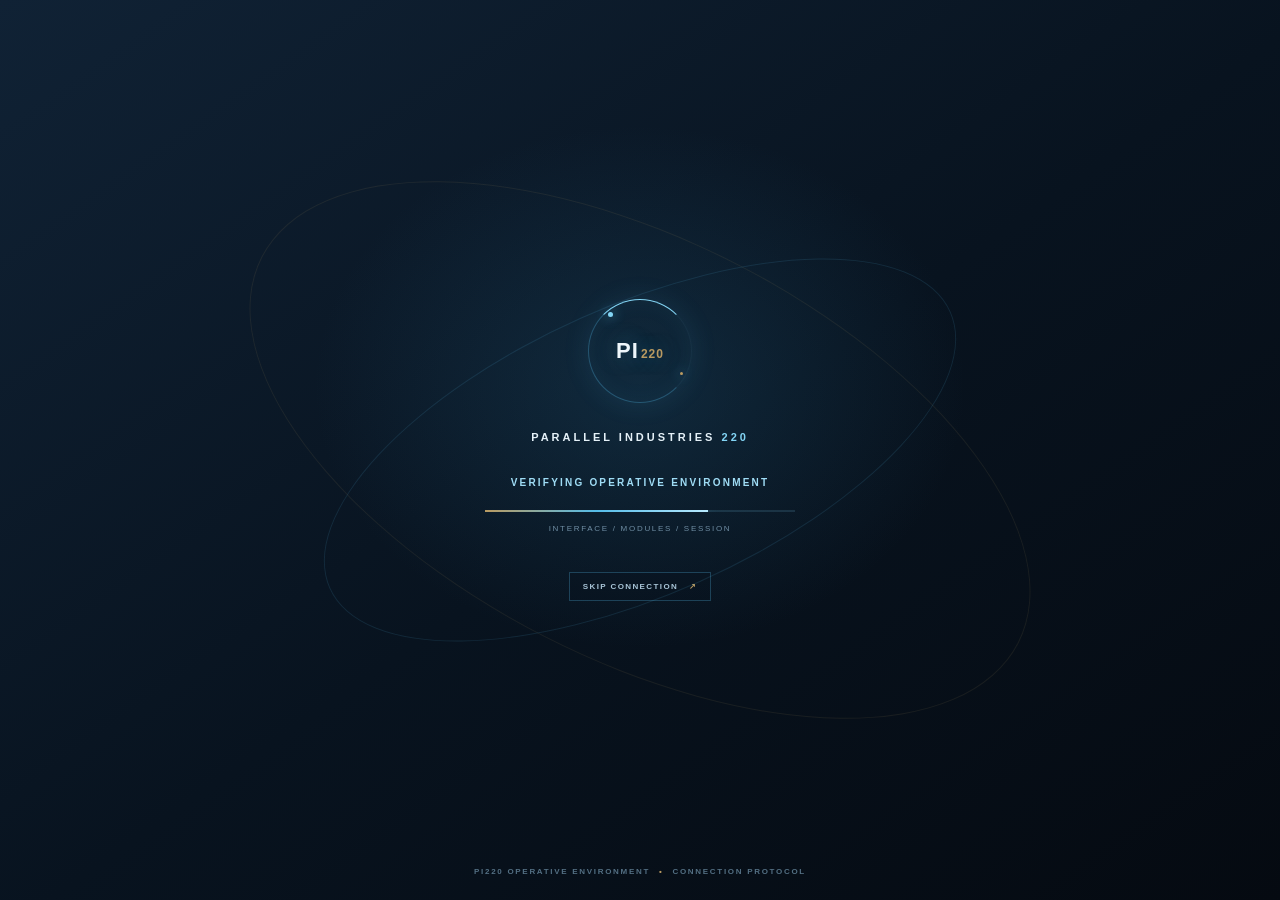
<file: index.html>
<!DOCTYPE html>
<html lang="en">
<head>
    

<!-- PI220 — GOOGLE CONSENT MODE
     Default: DENIED
     GTM Container: GTM-TJQ5N8S6
-->

<script>
  window.dataLayer = window.dataLayer || [];

  function gtag() {
    window.dataLayer.push(arguments);
  }

  // Establish privacy defaults BEFORE Google Tag Manager loads.
  gtag('consent', 'default', {
    analytics_storage: 'denied',
    ad_storage: 'denied',
    ad_user_data: 'denied',
    ad_personalization: 'denied'
  });
</script>

<!-- PI220 — GOOGLE TAG MANAGER -->
<script>
  (function(w,d,s,l,i) {
    w[l] = w[l] || [];
    w[l].push({
      'gtm.start': new Date().getTime(),
      event: 'gtm.js'
    });

    var f = d.getElementsByTagName(s)[0];
    var j = d.createElement(s);
    var dl = l !== 'dataLayer' ? '&l=' + l : '';

    j.async = true;
    j.src = 'https://www.googletagmanager.com/gtm.js?id='
      + i + dl;

    f.parentNode.insertBefore(j, f);
  })(window, document, 'script', 'dataLayer', 'GTM-TJQ5N8S6');
</script>


    <meta charset="UTF-8">
    <meta name="viewport" content="width=device-width, initial-scale=1.0">
    <meta name="theme-color" content="#080e18">
    <title>PI220 | Parallel Industries 220</title>
    <link rel="stylesheet" href="css/style.css">
    <link rel="stylesheet" href="css/window-manager.css">
    <link rel="stylesheet" href="css/carousel.css">
</head>
<body>

<!-- PI220 QUANTUM CONNECTION / BOOT EXPERIENCE -->
<div id="pi220Boot" class="pi220-boot" role="status" aria-live="polite">
    <div class="pi220-boot-orbit pi220-boot-orbit-one"></div>
    <div class="pi220-boot-orbit pi220-boot-orbit-two"></div>
    <div class="pi220-boot-core">
        <div class="pi220-boot-mark">PI<span>220</span></div>
        <div class="pi220-boot-ring"></div>
    </div>
    <div class="pi220-boot-brand">PARALLEL INDUSTRIES <span>220</span></div>
    <div id="pi220BootPhase" class="pi220-boot-phase">ESTABLISHING QUANTUM LINK</div>
    <div class="pi220-boot-track"><div id="pi220BootProgress" class="pi220-boot-progress"></div></div>
    <div id="pi220BootDetail" class="pi220-boot-detail">SECURE CHANNEL / INITIALISING</div>
    <button id="pi220BootSkip" class="pi220-boot-skip" type="button">SKIP CONNECTION <span>↗</span></button>
    <div class="pi220-boot-foot">PI220 OPERATIVE ENVIRONMENT <span>•</span> CONNECTION PROTOCOL</div>
</div>

<div class="system-shell" id="pi220SystemShell">

    <!-- LEFT SYSTEM TASKBAR -->
    <aside class="system-taskbar">

        <button id="startButton" class="start-button"
                type="button" title="Start menu" aria-label="Open start menu">
            <span>PI</span>
        </button>

        <div class="taskbar-apps">
            <button type="button" title="Media" aria-label="Media">▣</button>
            <button type="button" title="Projects" aria-label="Projects">▤</button>
            <button type="button" title="Corporation" aria-label="Corporation">◈</button>
            <button type="button" title="Help" aria-label="Help">?</button>
            <button type="button" title="System" aria-label="System">⚙</button>
        </div>

        <!-- LANGUAGE AND SOUND CONTROLS -->
        <div class="taskbar-controls">

            <div class="language-control">
                <button id="languageToggle"
                        type="button"
                        aria-label="Change language"
                        title="Change language">
                    EN
                </button>
            </div>

            <button id="soundToggle"
                    class="sound-toggle"
                    type="button"
                    aria-label="Mute sound"
                    aria-pressed="false"
                    title="Mute / Unmute">

                <svg class="sound-icon" id="soundIcon"
                     viewBox="0 0 24 24"
                     width="22" height="22"
                     fill="none"
                     stroke="currentColor"
                     stroke-width="1.8"
                     stroke-linecap="round"
                     stroke-linejoin="round"
                     aria-hidden="true">

                    <path d="M11 5 6 9H3v6h3l5 4V5Z"/>

                    <g class="sound-waves">
                        <path d="M15 9a5 5 0 0 1 0 6"/>
                        <path d="M18 6a9 9 0 0 1 0 12"/>
                    </g>

                    <g class="sound-muted">
                        <path d="m16 9 5 6"/>
                        <path d="m21 9-5 6"/>
                    </g>

                </svg>
            </button>

            <div id="pi220SoundPanel" class="pi220-sound-panel" hidden>
                <div class="pi220-sound-panel-kicker">PI220 SOUND EXPERIENCE</div>
                <div class="pi220-sound-track-title">BEYOND THE HORIZON</div>
                <div id="pi220SoundTrackSubtitle" class="pi220-sound-track-subtitle">TRACK 01 · OFFICIAL ORIGINAL THEME · EXTENDED EDITION</div>
                <label class="pi220-track-label" for="pi220TrackSelect">SELECT SOUNDTRACK</label>
                <select id="pi220TrackSelect" class="pi220-track-select">
                    <option value="media/PI220_Beyond_the_Horizon_Extended_Edition_v1.mp3">01 · ORIGINAL EXTENDED EDITION</option>
                    <option value="media/PI220 THE RESCUE SYMPHONY.mp3">02 · THE RESCUE SYMPHONY</option>
                </select>
                <div class="pi220-sound-actions">
                    <button id="pi220PlayPause" type="button">PLAY THEME</button>
                    <button id="pi220Stop" type="button" aria-label="Stop soundtrack">STOP</button>
                </div>
                <label class="pi220-volume-label" for="pi220Volume">
                    <span>VOLUME</span><span id="pi220VolumeValue">35%</span>
                </label>
                <input id="pi220Volume" class="pi220-volume" type="range"
                       min="0" max="100" value="35" step="1">
                <div id="pi220AudioStatus" class="pi220-audio-status" aria-live="polite">
                    SOUND OFF · READY
                </div>
            </div>

        </div>

        <audio id="pi220ThemeAudio" src="media/PI220_Beyond_the_Horizon_Extended_Edition_v1.mp3" preload="none"></audio>

        <!-- CLOCK AND DATE -->
        <div class="taskbar-bottom">
            <div id="systemClock" class="system-clock">00:00</div>
            <div id="systemDate" class="system-date">00/00/0000</div>
        </div>

    </aside>

    <!-- START MENU -->
    <div id="startMenu" class="start-menu hidden">

        <div class="start-menu-heading">
            <span class="menu-kicker">PARALLEL INDUSTRIES</span>
            <strong>PI220 OPERATIVE SYSTEM</strong>
        </div>

        <button type="button" data-command="/media">MEDIA EXPLORER</button>
        <button type="button" data-command="/projects">PROJECTS</button>
        <button type="button" data-command="/corporation">CORPORATION</button>
        <button type="button" data-command="/system">SYSTEM</button>
        <button type="button" data-command="/help">HELP</button>

        <div class="start-menu-footer">OPERATIVE ENVIRONMENT <span>003</span></div>

    </div>

    <!-- MAIN SYSTEM AREA -->
    <main class="system-main">

        <section class="desktop-workspace">

            <div class="desktop-grid" aria-hidden="true"></div>
            <div class="desktop-orbit desktop-orbit-one" aria-hidden="true"></div>
            <div class="desktop-orbit desktop-orbit-two" aria-hidden="true"></div>

            <div class="desktop-intro">
                <div class="desktop-overline">
                    <span class="status-indicator"></span>
                    PARALLEL INDUSTRIES / SYSTEMS DIVISION
                </div>

                <div class="desktop-title">PARALLEL INDUSTRIES <span>220</span></div>

                <div class="desktop-subtitle">
                    OPERATIVE ENVIRONMENT
                </div>

                <div class="desktop-divider"><span></span></div>

                <div class="build-label">
                    PROF DSC JESSE JESSEN <span>•</span> PROF DR SENTIENT 
                </div>
            </div>

            <div class="desktop-corner desktop-corner-top">PI220 <span>/</span> OS</div>
            <div class="desktop-corner desktop-corner-bottom">SYSTEM STATUS <span>● ONLINE</span></div>

        </section>

        <!-- SYSTEM TERMINAL -->
        <section id="systemTerminal" class="system-terminal">

            <div id="terminalResizeHandle"
                 class="terminal-resize-handle"
                 role="separator"
                 aria-label="Resize system terminal"
                 aria-orientation="horizontal"
                 tabindex="0">
            </div>

            <div class="terminal-header">
                <div class="terminal-heading">
                    <span class="terminal-heading-mark">_</span>
                    <span>SYSTEM TERMINAL</span>
                    <span class="terminal-header-divider">/</span>
                    <span class="terminal-header-subtitle">COMMAND INTERFACE</span>
                </div>
                <span class="terminal-status"><i></i> LIVE</span>
            </div>

            <div id="terminalOutput" class="terminal-output" aria-live="polite">
                <div>[SYS] PI220 INITIALIZED</div>
                <div>[SYS] SYSTEM INTERFACE READY</div>
                <div>[SYS] AWAITING OPERATIVE COMMAND</div>
            </div>

            <form id="terminalForm" class="terminal-input">

                <span class="command-prefix">/</span>

                <input id="terminalCommand"
                       type="text"
                       placeholder="Enter command..."
                       autocomplete="off"
                       spellcheck="false"
                       aria-label="Terminal command">

                <button type="submit">EXECUTE <span>↗</span></button>

            </form>

        </section>

    </main>

</div>

<script src="js/main.js"></script>
<script src="js/window-manager.js"></script>
<script src="js/projects-data.js"></script>
<script src="js/projects-app.js"></script>
<script src="js/corporation-app.js"></script>
<script src="js/help-app.js"></script>
<script src="js/legal-documents.js"></script>
<script src="js/consent-manager.js"></script>
<script src="js/carousel.js"></script>
</body>
</html>
</file>
<file: css/style.css>
/* =====================================================
   PI220 — CORPORATE TACTICAL
   VISUAL FOUNDATION REVISION 003
   PARALLEL INDUSTRIES 220
   ===================================================== */


/* 01 — DESIGN TOKENS */

:root {
    --taskbar-width: 62px;
    --terminal-height: 190px;

    --color-background: #080e18;
    --color-background-deep: #060b12;
    --color-taskbar-top: #142437;
    --color-taskbar-bottom: #0b1421;
    --color-panel: #101d2b;
    --color-panel-raised: #17283a;
    --color-terminal: #070d12;

    --color-text: #e1eaf1;
    --color-muted: #8296a8;
    --color-subtle: #52677a;

    --color-accent: #55bce8;
    --color-accent-bright: #83d5f5;
    --color-accent-soft: rgba(85, 188, 232, 0.13);

    --color-gold: #b99a61;
    --color-gold-soft: rgba(185, 154, 97, 0.14);

    --color-terminal-green: #78d69a;
    --color-border: #263b50;
    --color-border-bright: #36536c;

    --shadow-deep: 0 18px 48px rgba(0, 0, 0, 0.42);
}

* {
    box-sizing: border-box;
}

html,
body {
    width: 100%;
    height: 100%;
    margin: 0;
    overflow: hidden;
}

body {
    font-family: "Segoe UI", Arial, sans-serif;
    background: var(--color-background);
    color: var(--color-text);
    -webkit-font-smoothing: antialiased;
}

button,
input {
    font: inherit;
}

button {
    -webkit-tap-highlight-color: transparent;
}


/* 02 — MAIN SYSTEM SHELL */

.system-shell {
    display: flex;
    width: 100%;
    height: 100vh;
    height: 100dvh;
    overflow: hidden;
    background: var(--color-background);
}


/* 03 — LEFT VERTICAL TASKBAR */

.system-taskbar {
    position: relative;
    width: var(--taskbar-width);
    min-width: var(--taskbar-width);
    flex: 0 0 var(--taskbar-width);
    height: 100%;

    display: flex;
    flex-direction: column;
    align-items: center;

    padding: 11px 0 0;
    gap: 22px;

    background:
        linear-gradient(180deg, rgba(36, 65, 88, 0.22), transparent 35%),
        linear-gradient(180deg, var(--color-taskbar-top), var(--color-taskbar-bottom));

    border-right: 1px solid #29445b;
    box-shadow: 5px 0 24px rgba(0, 0, 0, 0.16);
    z-index: 20;
}


/* 04 — START BUTTON */

.start-button {
    position: relative;
    width: 43px;
    height: 43px;
    flex: 0 0 43px;

    display: grid;
    place-items: center;

    border-radius: 9px;
    border: 1px solid rgba(131, 213, 245, 0.48);

    background: linear-gradient(145deg, #28516d, #142d43);
    color: #e8f7ff;

    font-size: 15px;
    font-weight: 700;
    letter-spacing: 1px;

    box-shadow:
        inset 0 1px 0 rgba(255, 255, 255, 0.12),
        0 4px 12px rgba(0, 0, 0, 0.22);

    cursor: pointer;
    transition: background 150ms ease, border-color 150ms ease, transform 150ms ease;
}

.start-button::after {
    content: "";
    position: absolute;
    left: -10px;
    top: 9px;
    bottom: 9px;
    width: 2px;
    background: var(--color-accent);
    opacity: 0.9;
}

.start-button:hover {
    background: linear-gradient(145deg, #347093, #1a3c57);
    border-color: var(--color-accent-bright);
}

.start-button:active {
    transform: scale(0.96);
}


/* 05 — APPLICATION SHORTCUTS */

.taskbar-apps {
    display: flex;
    flex-direction: column;
    align-items: center;
    gap: 11px;
}

.taskbar-apps button {
    position: relative;
    width: 40px;
    height: 40px;

    display: grid;
    place-items: center;

    border: 1px solid transparent;
    border-radius: 8px;

    background: transparent;
    color: #a9bfd0;

    font-size: 19px;
    cursor: pointer;

    transition: color 150ms ease, background 150ms ease, border-color 150ms ease;
}

.taskbar-apps button:hover {
    color: #e9f7ff;
    background: rgba(85, 188, 232, 0.12);
    border-color: rgba(85, 188, 232, 0.32);
}

.taskbar-apps button:focus-visible,
.start-button:focus-visible,
.taskbar-controls button:focus-visible {
    outline: 1px solid var(--color-accent-bright);
    outline-offset: 2px;
}


/* 06 — LANGUAGE AND SOUND CONTROLS */

.taskbar-controls {
    position: absolute;
    left: 0;
    bottom: 76px;
    width: 100%;

    display: flex;
    flex-direction: column;
    align-items: center;
    gap: 8px;
}

.language-control {
    width: 42px;
    padding: 7px 0;

    display: flex;
    justify-content: center;

    border-top: 1px solid rgba(130, 150, 168, 0.25);
    border-bottom: 1px solid rgba(130, 150, 168, 0.25);
}

.language-control button {
    padding: 2px 4px;
    border: 0;
    background: transparent;

    color: #c5d5e2;
    font-size: 11px;
    font-weight: 700;
    letter-spacing: 0.5px;

    cursor: pointer;
}

.language-control button:hover {
    color: var(--color-accent-bright);
}

.taskbar-controls .sound-toggle {
    width: 40px;
    height: 40px;

    display: flex;
    align-items: center;
    justify-content: center;

    padding: 0;
    background: transparent;
    border: 1px solid transparent;
    border-radius: 8px;

    color: #a9bfd0;
    cursor: pointer;
    transition: color 150ms ease, background 150ms ease, border-color 150ms ease;
}

.taskbar-controls .sound-toggle:hover {
    color: #e9f7ff;
    background: rgba(85, 188, 232, 0.12);
    border-color: rgba(85, 188, 232, 0.32);
}

.sound-icon {
    display: block;
    color: currentColor;
}

.sound-muted {
    display: none;
}

.sound-icon.is-muted .sound-waves {
    display: none;
}

.sound-icon.is-muted .sound-muted {
    display: block;
}


/* 07 — TASKBAR CLOCK AND DATE */

.taskbar-bottom {
    position: absolute;
    left: 0;
    bottom: 12px;
    width: var(--taskbar-width);

    display: flex;
    flex-direction: column;
    align-items: center;
    justify-content: center;

    gap: 5px;
    text-align: center;
}

.system-clock {
    display: block;
    width: 100%;
    color: #e4edf4;
    font-size: 13px;
    font-weight: 700;
    font-variant-numeric: tabular-nums;
    text-align: center;
}

.system-date {
    display: block;
    width: 100%;
    color: #8299ab;
    font-size: 9px;
    font-variant-numeric: tabular-nums;
    text-align: center;
}


/* 08 — START MENU */

.start-menu {
    position: fixed;
    z-index: 30;
    top: 10px;
    left: calc(var(--taskbar-width) + 10px);

    width: 260px;
    padding: 11px;

    background:
        linear-gradient(145deg, rgba(31, 53, 72, 0.98), rgba(12, 23, 36, 0.99));
    border: 1px solid #3b5b74;
    border-radius: 9px;

    box-shadow: var(--shadow-deep);
    backdrop-filter: blur(12px);
}

.start-menu-heading {
    display: flex;
    flex-direction: column;
    gap: 5px;

    padding: 12px 10px 14px;
    margin-bottom: 7px;

    border-bottom: 1px solid rgba(130, 150, 168, 0.2);
}

.menu-kicker {
    color: var(--color-gold);
    font-size: 9px;
    font-weight: 700;
    letter-spacing: 1.8px;
}

.start-menu-heading strong {
    color: #e1edf5;
    font-size: 12px;
    letter-spacing: 0.8px;
}

.start-menu button {
    display: block;
    width: 100%;
    padding: 12px 11px;

    text-align: left;
    color: #c6d6e2;

    background: transparent;
    border: 1px solid transparent;
    border-radius: 5px;

    font-size: 11px;
    font-weight: 600;
    letter-spacing: 0.8px;

    cursor: pointer;
    transition: color 140ms ease, background 140ms ease, border-color 140ms ease;
}

.start-menu button:hover {
    color: #f0f9ff;
    background: rgba(85, 188, 232, 0.11);
    border-color: rgba(85, 188, 232, 0.2);
}

.start-menu-footer {
    display: flex;
    justify-content: space-between;
    padding: 11px 10px 4px;
    margin-top: 6px;

    border-top: 1px solid rgba(130, 150, 168, 0.18);
    color: #71889a;

    font-size: 8px;
    font-weight: 700;
    letter-spacing: 1.1px;
}

.start-menu-footer span {
    color: var(--color-gold);
}

.hidden {
    display: none !important;
}


/* 09 — MAIN DESKTOP AREA */

.system-main {
    flex: 1;
    min-width: 0;
    height: 100%;

    display: flex;
    flex-direction: column;
    overflow: hidden;
}

.desktop-workspace {
    position: relative;
    isolation: isolate;

    flex: 1;
    min-width: 0;
    min-height: 0;

    display: flex;
    justify-content: center;
    align-items: center;

    overflow: hidden;

    background:
        radial-gradient(ellipse at 53% 42%, rgba(35, 78, 105, 0.42) 0%, transparent 43%),
        radial-gradient(ellipse at 85% 100%, rgba(31, 55, 78, 0.28) 0%, transparent 42%),
        linear-gradient(135deg, #142638 0%, #0c1826 48%, #080f19 100%);
}

/* Fine technical grid: intentionally subtle. */
.desktop-grid {
    position: absolute;
    inset: 0;
    z-index: -1;
    pointer-events: none;
    opacity: 0.19;

    background-image:
        linear-gradient(rgba(112, 157, 185, 0.12) 1px, transparent 1px),
        linear-gradient(90deg, rgba(112, 157, 185, 0.12) 1px, transparent 1px);
    background-size: 48px 48px;

    mask-image: linear-gradient(to bottom, black, transparent 88%);
}

.desktop-orbit {
    position: absolute;
    z-index: -1;
    pointer-events: none;
    border: 1px solid rgba(103, 170, 204, 0.10);
    border-radius: 50%;
    transform: rotate(-18deg);
}

.desktop-orbit-one {
    width: min(72vw, 760px);
    height: min(28vw, 290px);
}

.desktop-orbit-two {
    width: min(88vw, 940px);
    height: min(39vw, 400px);
    border-color: rgba(185, 154, 97, 0.08);
    transform: rotate(21deg);
}

.desktop-intro {
    max-width: 100%;
    padding: 24px;
    text-align: center;
    pointer-events: none;
}

.desktop-overline {
    display: flex;
    align-items: center;
    justify-content: center;
    gap: 9px;

    color: #8faabd;
    font-size: 9px;
    font-weight: 700;
    letter-spacing: 2.2px;
}

.status-indicator {
    width: 6px;
    height: 6px;
    border-radius: 50%;
    background: var(--color-terminal-green);
    box-shadow: 0 0 9px rgba(120, 214, 154, 0.55);
}

.desktop-title {
    margin-top: 23px;

    color: #e4edf4;
    font-size: clamp(22px, 3vw, 38px);
    font-weight: 300;
    letter-spacing: clamp(2px, 0.55vw, 6px);
    line-height: 1.25;
}

.desktop-title span {
    color: var(--color-accent-bright);
    font-weight: 500;
}

.desktop-subtitle {
    margin-top: 13px;

    color: #9cb2c2;
    font-size: 11px;
    font-weight: 600;
    letter-spacing: 5px;
}

.desktop-divider {
    width: 150px;
    height: 1px;
    margin: 27px auto 0;
    background: linear-gradient(90deg, transparent, rgba(85, 188, 232, 0.7), transparent);
}

.desktop-divider span {
    display: block;
    width: 25px;
    height: 1px;
    margin: auto;
    background: var(--color-gold);
}

.build-label {
    margin-top: 23px;
    color: #71899b;
    font-size: 9px;
    font-weight: 700;
    letter-spacing: 1.8px;
}

.build-label span {
    padding: 0 5px;
    color: var(--color-gold);
}

.desktop-corner {
    position: absolute;
    color: #607b90;
    font-size: 8px;
    font-weight: 700;
    letter-spacing: 1.5px;
    pointer-events: none;
}

.desktop-corner span {
    color: var(--color-gold);
}

.desktop-corner-top {
    top: 22px;
    right: 24px;
}

.desktop-corner-bottom {
    right: 24px;
    bottom: 18px;
}

.desktop-corner-bottom span {
    color: var(--color-terminal-green);
}


/* 10 — SYSTEM TERMINAL */

.system-terminal {
    position: relative;

    height: var(--terminal-height);
    flex: 0 0 var(--terminal-height);

    min-height: 100px;
    min-width: 0;

    display: flex;
    flex-direction: column;

    background: var(--color-terminal);
    border-top: 1px solid #29465a;
    box-shadow: 0 -8px 28px rgba(0, 0, 0, 0.24);
}


/* 11 — TERMINAL RESIZE HANDLE */

.terminal-resize-handle {
    position: absolute;
    top: -5px;
    left: 0;
    right: 0;

    height: 10px;
    cursor: ns-resize;
    touch-action: none;
    z-index: 5;
}

.terminal-resize-handle::after {
    content: "";
    position: absolute;
    top: 4px;
    left: calc(50% - 23px);
    width: 46px;
    height: 2px;
    border-radius: 2px;
    background: rgba(104, 161, 190, 0.55);
    opacity: 0;
    transition: opacity 140ms ease;
}

.terminal-resize-handle:hover::after,
.terminal-resize-handle:focus-visible::after {
    opacity: 1;
}

.terminal-resize-handle:focus-visible {
    outline: 1px solid var(--color-accent);
    outline-offset: -2px;
}


/* 12 — TERMINAL HEADER */

.terminal-header {
    height: 36px;
    min-height: 36px;

    display: flex;
    align-items: center;
    justify-content: space-between;

    padding: 0 15px;

    background: linear-gradient(90deg, #142536, #101c29);
    border-bottom: 1px solid #203648;

    color: #c5d5e1;
    font-size: 10px;
    font-weight: 700;
    letter-spacing: 1.1px;
}

.terminal-heading {
    display: flex;
    align-items: center;
    gap: 9px;
    min-width: 0;
}

.terminal-heading-mark {
    color: var(--color-terminal-green);
    font-family: Consolas, monospace;
    font-size: 17px;
    font-weight: 700;
}

.terminal-header-divider {
    color: #536a7b;
}

.terminal-header-subtitle {
    color: #71899b;
    font-size: 9px;
    font-weight: 500;
    letter-spacing: 1.3px;
}

.terminal-status {
    display: inline-flex;
    align-items: center;
    gap: 7px;
    color: var(--color-terminal-green);
    font-size: 9px;
    letter-spacing: 1.5px;
}

.terminal-status i {
    width: 6px;
    height: 6px;
    border-radius: 50%;
    background: var(--color-terminal-green);
    box-shadow: 0 0 8px rgba(120, 214, 154, 0.55);
}


/* 13 — TERMINAL OUTPUT */

.terminal-output {
    flex: 1;
    min-height: 0;

    overflow-y: auto;
    overflow-x: hidden;

    padding: 10px 15px;

    color: var(--color-terminal-green);

    font-family: Consolas, "Courier New", monospace;
    font-size: 12px;
    line-height: 1.65;
    letter-spacing: 0.15px;

    overflow-wrap: anywhere;
    scrollbar-color: #294b3a #0a1115;
    scrollbar-width: thin;
}

.terminal-output::-webkit-scrollbar {
    width: 7px;
}

.terminal-output::-webkit-scrollbar-track {
    background: #0a1115;
}

.terminal-output::-webkit-scrollbar-thumb {
    background: #294b3a;
    border-radius: 4px;
}


/* 14 — TERMINAL COMMAND INPUT */

.terminal-input {
    height: 41px;
    min-height: 41px;

    display: flex;
    align-items: center;
    gap: 10px;

    padding: 0 13px;

    border-top: 1px solid #1e342b;
    background: #0b1417;
}

.command-prefix {
    color: var(--color-terminal-green);
    font-family: Consolas, monospace;
    font-weight: 700;
}

.terminal-input input {
    flex: 1;
    min-width: 0;

    color: #cce8d5;
    background: transparent;

    border: 0;
    outline: none;

    font-family: Consolas, "Courier New", monospace;
    font-size: 12px;
}

.terminal-input input::placeholder {
    color: #60796b;
    opacity: 1;
}

.terminal-input button {
    color: #a8e4b9;
    background: #142b21;
    border: 1px solid #365d43;

    padding: 7px 11px;

    font-size: 9px;
    font-weight: 700;
    letter-spacing: 1px;

    cursor: pointer;
    transition: background 140ms ease, border-color 140ms ease;
}

.terminal-input button span {
    padding-left: 4px;
    color: var(--color-gold);
}

.terminal-input button:hover {
    background: #1d3a2a;
    border-color: #5b9168;
}


/* 15 — RESPONSIVE FOUNDATION */

@media (max-width: 700px) {

    :root {
        --taskbar-width: 52px;
    }

    .system-taskbar {
        gap: 18px;
    }

    .start-button {
        width: 39px;
        height: 39px;
        flex-basis: 39px;
    }

    .taskbar-apps {
        gap: 8px;
    }

    .taskbar-apps button {
        width: 36px;
        height: 36px;
    }

    .start-menu {
        width: min(260px, calc(100vw - 65px));
    }

    .desktop-intro {
        padding: 15px;
    }

    .desktop-overline {
        font-size: 7px;
        letter-spacing: 1.2px;
    }

    .desktop-title {
        letter-spacing: 2px;
    }

    .desktop-subtitle {
        font-size: 9px;
        letter-spacing: 2px;
    }

    .build-label {
        font-size: 8px;
        letter-spacing: 1px;
    }

    .desktop-corner {
        font-size: 7px;
    }

    .desktop-corner-top {
        top: 13px;
        right: 12px;
    }

    .desktop-corner-bottom {
        right: 12px;
        bottom: 12px;
    }

    .terminal-output {
        padding: 8px 11px;
        font-size: 11px;
    }

    .terminal-header {
        padding: 0 11px;
        font-size: 9px;
    }

    .terminal-header-subtitle {
        font-size: 8px;
    }

    .terminal-input {
        padding: 0 10px;
    }

    .terminal-input button {
        padding: 7px 8px;
    }
}

@media (max-width: 380px) {
    .terminal-header-subtitle,
    .terminal-header-divider {
        display: none;
    }

    .desktop-overline {
        max-width: 260px;
        line-height: 1.6;
    }

    .desktop-title {
        font-size: 21px;
    }
}

@media (prefers-reduced-motion: reduce) {
    *,
    *::before,
    *::after {
        scroll-behavior: auto !important;
        transition-duration: 0.01ms !important;
        animation-duration: 0.01ms !important;
        animation-iteration-count: 1 !important;
    }
}


/* PI220 REVISION 006 — QUANTUM CONNECTION BOOT */
.pi220-boot {
    position: fixed;
    inset: 0;
    z-index: 10000;
    display: flex;
    flex-direction: column;
    align-items: center;
    justify-content: center;
    overflow: hidden;
    background:
        radial-gradient(ellipse at 50% 43%, rgba(34, 91, 125, .30), transparent 36%),
        linear-gradient(145deg, #102235 0%, #08131f 52%, #050a11 100%);
    color: #e5f1f8;
    opacity: 1;
    visibility: visible;
    transition: opacity .55s ease, visibility .55s ease;
}
.pi220-boot.is-leaving { opacity: 0; visibility: hidden; pointer-events: none; }
.pi220-boot-orbit {
    position: absolute;
    width: min(76vw, 680px);
    height: min(34vw, 290px);
    border: 1px solid rgba(85, 188, 232, .13);
    border-radius: 50%;
    transform: rotate(-24deg);
    pointer-events: none;
    animation: pi220Orbit 18s linear infinite;
}
.pi220-boot-orbit-two {
    width: min(90vw, 850px);
    height: min(48vw, 420px);
    border-color: rgba(185, 154, 97, .10);
    transform: rotate(27deg);
    animation-direction: reverse;
    animation-duration: 27s;
}
.pi220-boot-core {
    position: relative;
    width: 104px;
    height: 104px;
    display: grid;
    place-items: center;
    margin-bottom: 28px;
}
.pi220-boot-mark {
    position: relative;
    z-index: 2;
    color: #f0f7fc;
    font-size: 22px;
    font-weight: 800;
    letter-spacing: 1px;
    text-shadow: 0 0 22px rgba(85,188,232,.35);
}
.pi220-boot-mark span { color: #b99a61; font-size: 12px; margin-left: 2px; }
.pi220-boot-ring {
    position: absolute;
    inset: 0;
    border: 1px solid rgba(85,188,232,.32);
    border-top-color: #83d5f5;
    border-right-color: rgba(131,213,245,.08);
    border-radius: 50%;
    box-shadow: 0 0 28px rgba(85,188,232,.10), inset 0 0 22px rgba(85,188,232,.06);
    animation: pi220Spin 2.8s linear infinite;
}
.pi220-boot-ring:before, .pi220-boot-ring:after {
    content: "";
    position: absolute;
    width: 5px; height: 5px;
    border-radius: 50%;
    background: #83d5f5;
    box-shadow: 0 0 12px #55bce8;
}
.pi220-boot-ring:before { top: 12px; left: 19px; }
.pi220-boot-ring:after { right: 8px; bottom: 27px; width: 3px; height: 3px; background: #b99a61; }
.pi220-boot-brand {
    color: #e5f1f8;
    font-size: 11px;
    font-weight: 700;
    letter-spacing: 3px;
}
.pi220-boot-brand span { color: #83d5f5; }
.pi220-boot-phase {
    min-height: 18px;
    margin-top: 34px;
    color: #9fdcf5;
    font-size: 10px;
    font-weight: 700;
    letter-spacing: 2.2px;
    text-align: center;
}
.pi220-boot-track {
    width: min(310px, 68vw);
    height: 2px;
    margin-top: 15px;
    overflow: hidden;
    background: rgba(131,213,245,.14);
}
.pi220-boot-progress {
    width: 0;
    height: 100%;
    background: linear-gradient(90deg, #b99a61, #55bce8, #b8eaff);
    box-shadow: 0 0 12px rgba(85,188,232,.7);
    transition: width .65s cubic-bezier(.2,.7,.2,1);
}
.pi220-boot-detail {
    min-height: 14px;
    margin-top: 12px;
    color: #6f8da3;
    font-size: 8px;
    letter-spacing: 1.7px;
    text-align: center;
}
.pi220-boot-skip {
    margin-top: 34px;
    padding: 9px 13px;
    border: 1px solid rgba(85,188,232,.28);
    background: rgba(7,17,28,.32);
    color: #a9c5d7;
    font-size: 8px;
    font-weight: 700;
    letter-spacing: 1.4px;
    cursor: pointer;
    transition: color .2s, border-color .2s, background .2s;
}
.pi220-boot-skip:hover { color: #fff; border-color: #55bce8; background: rgba(85,188,232,.10); }
.pi220-boot-skip span { color: #b99a61; margin-left: 7px; }
.pi220-boot-foot {
    position: absolute;
    bottom: 24px;
    color: #536f83;
    font-size: 8px;
    font-weight: 700;
    letter-spacing: 1.7px;
    text-align: center;
}
.pi220-boot-foot span { color: #b99a61; padding: 0 5px; }
#pi220SystemShell { opacity: 0; transition: opacity .65s ease; }
#pi220SystemShell.pi220-system-ready { opacity: 1; }
@keyframes pi220Spin { to { transform: rotate(360deg); } }
@keyframes pi220Orbit { to { transform: rotate(336deg); } }
@media (prefers-reduced-motion: reduce) {
    .pi220-boot-orbit, .pi220-boot-ring { animation: none !important; }
    .pi220-boot, #pi220SystemShell, .pi220-boot-progress { transition-duration: .01ms !important; }
}
@media (max-width: 600px) {
    .pi220-boot-brand { font-size: 9px; letter-spacing: 2px; }
    .pi220-boot-phase { font-size: 9px; letter-spacing: 1.5px; }
    .pi220-boot-foot { bottom: 15px; font-size: 7px; }
}


/* ================================================
   PI220 REVISION 008 — PROJECTS REGISTRY
   ================================================ */
.pi220-projects-host { width:100%; height:100%; min-height:0; }
.pi220-projects { color:var(--text-primary, #dce7f3); height:100%; overflow:auto; padding:clamp(14px, 2.2vw, 26px); box-sizing:border-box; }
.pi220-projects-heading { border-bottom:1px solid rgba(94,166,210,.22); padding-bottom:16px; margin-bottom:16px; }
.pi220-projects-kicker { color:#65c8e8; font-size:10px; letter-spacing:2px; margin-bottom:8px; }
.pi220-projects-heading h2 { margin:0; color:#eef5fb; font-size:clamp(19px,2.2vw,26px); letter-spacing:1.4px; font-weight:600; }
.pi220-projects-subtitle { margin:7px 0 0; color:#8fa4b8; font-size:12px; }
.pi220-projects-toolbar { display:flex; align-items:center; gap:12px; margin-bottom:14px; }
.pi220-projects-search { flex:1; min-width:0; box-sizing:border-box; border:1px solid rgba(100,160,195,.3); background:rgba(4,12,22,.72); color:#e4edf5; border-radius:3px; padding:11px 12px; font:inherit; font-size:12px; outline:none; }
.pi220-projects-search:focus { border-color:#58b9dc; box-shadow:0 0 0 2px rgba(60,170,215,.1); }
.pi220-projects-search::placeholder { color:#73889c; }
.pi220-projects-count { color:#75c8e4; font-size:10px; letter-spacing:1px; white-space:nowrap; }
.pi220-project-list { display:grid; gap:8px; padding-bottom:12px; }
.pi220-project-card { border:1px solid rgba(102,145,176,.2); background:rgba(9,20,33,.55); }
.pi220-project-details > summary { cursor:pointer; list-style:none; display:flex; justify-content:space-between; align-items:center; gap:14px; padding:13px 14px; }
.pi220-project-details > summary::-webkit-details-marker { display:none; }
.pi220-project-details > summary::after { content:"＋"; color:#65c8e8; font-size:17px; margin-left:5px; }
.pi220-project-details[open] > summary::after { content:"−"; }
.pi220-project-title-area { display:flex; flex-direction:column; gap:5px; min-width:0; }
.pi220-project-name { color:#e5edf5; font-size:12px; letter-spacing:.45px; overflow-wrap:anywhere; }
.pi220-project-serial { color:#7e9bb1; font-size:10px; letter-spacing:.35px; overflow-wrap:anywhere; }
.pi220-project-index { color:#5d8199; font-size:10px; margin-left:auto; }
.pi220-project-fields { border-top:1px solid rgba(102,145,176,.15); padding:5px 14px 13px; }
.pi220-project-field { padding:10px 0 7px; border-bottom:1px solid rgba(102,145,176,.11); }
.pi220-project-field:last-child { border-bottom:0; }
.pi220-project-field-label { margin:0 0 5px; color:#68bdd9; font-size:9px; font-weight:600; letter-spacing:1.2px; }
.pi220-project-field-value { margin:0; color:#b8c7d5; font-size:12px; line-height:1.65; white-space:pre-wrap; overflow-wrap:anywhere; }
.pi220-project-empty { padding:24px 12px; text-align:center; color:#8fa4b8; font-size:11px; letter-spacing:1px; }
@media (max-width:560px) {
    .pi220-projects-toolbar { align-items:stretch; flex-direction:column; gap:8px; }
    .pi220-projects-count { text-align:right; }
    .pi220-projects { padding:12px; }
    .pi220-project-details > summary { padding:12px 10px; }
    .pi220-project-fields { padding-left:10px; padding-right:10px; }
}


/* ================================================
   PI220 REVISION 009 — CORPORATION PRESENTATION
   ================================================ */
.pi220-corporation-host { width:100%; height:100%; min-height:0; }
.pi220-corporation { height:100%; overflow:auto; box-sizing:border-box; padding:clamp(15px,2.3vw,28px); color:#dce7f3; }
.pi220-corp-hero { padding:clamp(18px,3vw,34px); background:linear-gradient(125deg,rgba(12,29,46,.98),rgba(13,23,36,.92)); border:1px solid rgba(93,164,203,.25); border-left:3px solid #65c8e8; margin-bottom:22px; }
.pi220-corp-kicker { color:#70c9e7; font-size:9px; font-weight:700; letter-spacing:2px; margin-bottom:12px; }
.pi220-corp-hero h2 { margin:0; color:#f0f5fa; font-size:clamp(20px,3vw,30px); font-weight:600; letter-spacing:1.5px; }
.pi220-corp-subtitle { color:#9db2c4; font-size:10px; letter-spacing:1.2px; line-height:1.7; margin:9px 0 22px; }
.pi220-corp-motto { color:#d8bd8b; font-size:clamp(13px,1.8vw,17px); font-weight:700; letter-spacing:1.5px; }
.pi220-corp-motto-sub { color:#9db2c4; font-size:11px; margin:7px 0 0; }
.pi220-corp-section { margin:0 0 24px; }
.pi220-corp-section h3 { color:#70c9e7; font-size:10px; letter-spacing:1.5px; font-weight:700; padding-bottom:10px; border-bottom:1px solid rgba(96,156,190,.2); margin:0 0 12px; }
.pi220-corp-copy { color:#bdcbd8; font-size:12px; line-height:1.8; white-space:pre-line; max-width:950px; margin:0; }
.pi220-corp-leaders { display:grid; grid-template-columns:repeat(2,minmax(0,1fr)); gap:10px; }
.pi220-corp-leader { min-width:0; padding:14px; background:rgba(9,20,33,.55); border:1px solid rgba(102,145,176,.2); }
.pi220-corp-number { color:#688da5; font-size:8px; letter-spacing:1.3px; margin-bottom:9px; }
.pi220-corp-leader h4 { color:#e5edf5; font-size:11px; line-height:1.5; letter-spacing:.5px; margin:0 0 6px; overflow-wrap:anywhere; }
.pi220-corp-role { color:#d4b77f; font-size:10px; line-height:1.6; margin-bottom:9px; }
.pi220-corp-leader p { color:#aebdca; font-size:11px; line-height:1.65; margin:0; }
.pi220-corp-signoff { color:#e7d1a5; font-size:13px; font-weight:700; letter-spacing:1.5px; margin-top:18px; }
.pi220-corp-signoff-sub { color:#8fa4b8; font-size:10px; margin:7px 0 0; }
@media(max-width:620px) { .pi220-corp-leaders { grid-template-columns:1fr; } .pi220-corporation { padding:12px; } }



/* ================================================
   PI220 REVISION 011 — LEGAL DOCUMENT ACCESS
   ================================================ */

.pi220-corp-legal-actions {
    display: flex;
    flex-wrap: wrap;
    gap: 12px;
    margin-top: 18px;
}

.pi220-corp-legal-button {
    position: relative;
    min-height: 42px;
    padding: 0 17px;

    display: inline-flex;
    align-items: center;
    justify-content: center;
    gap: 9px;

    color: #dff4ff;
    background:
        linear-gradient(
            135deg,
            rgba(31, 76, 103, 0.55),
            rgba(10, 25, 40, 0.92)
        );

    border: 1px solid rgba(85, 188, 232, 0.42);
    border-left: 2px solid #65c8e8;

    font-family: inherit;
    font-size: 9px;
    font-weight: 700;
    letter-spacing: 1.15px;
    text-align: left;

    cursor: pointer;

    box-shadow:
        inset 0 1px 0 rgba(255, 255, 255, 0.045),
        0 5px 15px rgba(0, 0, 0, 0.16);

    transition:
        color 160ms ease,
        background 160ms ease,
        border-color 160ms ease,
        box-shadow 160ms ease,
        transform 160ms ease;
}

.pi220-corp-legal-button::before {
    content: "›";
    color: #b99a61;
    font-size: 16px;
    line-height: 1;
}

.pi220-corp-legal-button:hover {
    color: #ffffff;
    background:
        linear-gradient(
            135deg,
            rgba(43, 112, 145, 0.62),
            rgba(16, 39, 59, 0.96)
        );
    border-color: #83d5f5;
    box-shadow:
        0 0 0 1px rgba(85, 188, 232, 0.08),
        0 7px 20px rgba(0, 0, 0, 0.25);
    transform: translateY(-1px);
}

.pi220-corp-legal-button:active {
    transform: translateY(0);
}

.pi220-corp-legal-button:focus-visible {
    outline: 1px solid #83d5f5;
    outline-offset: 3px;
}

@media (max-width: 560px) {
    .pi220-corp-legal-actions {
        flex-direction: column;
        align-items: stretch;
    }

    .pi220-corp-legal-button {
        width: 100%;
        min-height: 44px;
    }
}

@media (prefers-reduced-motion: reduce) {
    .pi220-corp-legal-button {
        transition: none;
    }
}


/* ================================================
   PI220 REVISION 010 — HELP & SUPPORT
   ================================================ */
.pi220-help-host { width:100%; height:100%; min-height:0; }
.pi220-help { height:100%; overflow:auto; box-sizing:border-box; padding:clamp(15px,2.3vw,28px); color:#dce7f3; }
.pi220-help-hero { padding:clamp(18px,3vw,32px); margin-bottom:22px; background:linear-gradient(125deg,rgba(12,29,46,.98),rgba(13,23,36,.92)); border:1px solid rgba(93,164,203,.25); border-left:3px solid #65c8e8; }
.pi220-help-kicker { color:#70c9e7; font-size:9px; font-weight:700; letter-spacing:2px; margin-bottom:12px; }
.pi220-help-hero h2 { color:#f0f5fa; font-size:clamp(20px,3vw,28px); font-weight:600; letter-spacing:1.5px; margin:0 0 12px; }
.pi220-help-hero p { color:#bdcbd8; font-size:12px; line-height:1.8; max-width:760px; margin:0; }
.pi220-help-status { display:inline-block; margin-top:17px; padding:8px 10px; color:#d8bd8b; border:1px solid rgba(216,189,139,.35); background:rgba(216,189,139,.07); font-size:9px; font-weight:700; letter-spacing:1.2px; }
.pi220-help-section { margin:0 0 24px; }
.pi220-help-section h3 { color:#70c9e7; font-size:10px; letter-spacing:1.5px; font-weight:700; padding-bottom:10px; border-bottom:1px solid rgba(96,156,190,.2); margin:0 0 12px; }
.pi220-help-copy { color:#bdcbd8; font-size:11px; line-height:1.8; max-width:980px; margin:0 0 11px; }
.pi220-help-contacts { display:grid; gap:8px; margin-top:14px; }
.pi220-help-contact { display:flex; flex-wrap:wrap; align-items:center; gap:12px; padding:12px 14px; background:rgba(9,20,33,.55); border:1px solid rgba(102,145,176,.2); }
.pi220-help-contact-index { color:#688da5; font-size:8px; letter-spacing:1.2px; min-width:78px; }
.pi220-help-contact a { color:#e0c895; font-size:12px; text-decoration:none; overflow-wrap:anywhere; }
.pi220-help-contact a:hover, .pi220-help-contact a:focus { color:#75d5f1; text-decoration:underline; }
.pi220-help-legal { padding-top:2px; }
.pi220-help-footer { display:flex; flex-wrap:wrap; justify-content:space-between; gap:8px; border-top:1px solid rgba(96,156,190,.2); padding:15px 0 4px; color:#d8bd8b; font-size:10px; letter-spacing:1.1px; }
.pi220-help-footer span { color:#71899d; font-size:8px; }
@media(max-width:560px) { .pi220-help { padding:12px; } .pi220-help-contact { align-items:flex-start; flex-direction:column; gap:7px; } }


/* ================================================
   PI220 OFFICIAL SOUND EXPERIENCE
   ================================================ */
.pi220-sound-panel {
    position: absolute;
    left: 76px;
    bottom: 82px;
    z-index: 1200;
    width: min(310px, calc(100vw - 96px));
    padding: 18px;
    color: #dce8f4;
    background: rgba(8, 16, 29, 0.98);
    border: 1px solid rgba(69, 159, 205, 0.42);
    box-shadow: 0 14px 38px rgba(0, 0, 0, 0.48);
    font-family: inherit;
}
.pi220-sound-panel[hidden] { display: none !important; }
.pi220-sound-panel-kicker {
    color: #65c7e9;
    font-size: 9px;
    letter-spacing: 1.8px;
    margin-bottom: 9px;
}
.pi220-sound-track-title {
    color: #f0f5fa;
    font-size: 15px;
    font-weight: 700;
    letter-spacing: 1.1px;
}
.pi220-sound-track-subtitle {
    color: #8b9daf;
    font-size: 8px;
    letter-spacing: 1px;
    line-height: 1.6;
    margin-top: 5px;
}
.pi220-sound-actions {
    display: flex;
    gap: 8px;
    margin-top: 16px;
}
.pi220-sound-actions button {
    min-height: 34px;
    padding: 0 12px;
    color: #dff7ff;
    background: rgba(30, 105, 139, 0.2);
    border: 1px solid rgba(82, 183, 220, 0.5);
    font: inherit;
    font-size: 9px;
    letter-spacing: 1px;
    cursor: pointer;
}
.pi220-sound-actions button:hover,
.pi220-sound-actions button:focus-visible {
    background: rgba(39, 139, 177, 0.35);
    outline: 1px solid #65c7e9;
}
.pi220-volume-label {
    display: flex;
    justify-content: space-between;
    margin-top: 16px;
    color: #9fb3c6;
    font-size: 9px;
    letter-spacing: 1px;
}
.pi220-volume {
    display: block;
    width: 100%;
    margin: 9px 0 0;
    accent-color: #55b9df;
    cursor: pointer;
}
.pi220-audio-status {
    margin-top: 12px;
    color: #69c5a2;
    font-size: 8px;
    letter-spacing: 1.2px;
}
@media (max-width: 600px) {
    .pi220-sound-panel {
        left: 66px;
        bottom: 76px;
        width: min(290px, calc(100vw - 82px));
    }
}


/* =========================================================
   PI220 — CONSENT MANAGEMENT
   REVISION 001
   Independent visitor privacy interface
   ========================================================= */

.pi220-consent-overlay {
    position: fixed;
    inset: 0;
    z-index: 20000;
    display: flex;
    align-items: center;
    justify-content: center;
    padding: 24px;
    background: rgba(3, 8, 15, 0.88);
    backdrop-filter: blur(8px);
    -webkit-backdrop-filter: blur(8px);
}

.pi220-consent-overlay[hidden] {
    display: none !important;
}

.pi220-consent-panel {
    width: min(560px, 100%);
    max-height: min(90vh, 720px);
    overflow-y: auto;
    padding: 34px;
    background: linear-gradient(145deg, #101d2b, #080e18);
    border: 1px solid #55bce8;
    border-radius: 12px;
    box-shadow:
        0 25px 80px rgba(0, 0, 0, 0.65),
        0 0 30px rgba(85, 188, 232, 0.10);
    color: #e1eaf1;
}

.pi220-consent-kicker {
    margin-bottom: 16px;
    color: #b99a61;
    font-size: 10px;
    font-weight: 700;
    letter-spacing: 2px;
}

.pi220-consent-title {
    margin: 0 0 18px;
    color: #83d5f5;
    font-size: clamp(22px, 4vw, 30px);
    font-weight: 700;
    letter-spacing: 1px;
    line-height: 1.2;
}

.pi220-consent-description,
.pi220-consent-explanation {
    margin: 0 0 16px;
    color: #c3d1dd;
    font-size: 14px;
    line-height: 1.7;
}

.pi220-consent-status {
    margin: 20px 0;
    padding: 12px 14px;
    background: rgba(85, 188, 232, 0.07);
    border-left: 2px solid #55bce8;
    color: #83d5f5;
    font-size: 12px;
    line-height: 1.6;
}

.pi220-consent-actions {
    display: grid;
    grid-template-columns: 1fr 1fr;
    gap: 12px;
    margin-top: 24px;
}

.pi220-consent-button {
    min-height: 48px;
    padding: 12px 16px;
    border: 1px solid #55bce8;
    border-radius: 5px;
    background: #101d2b;
    color: #e1eaf1;
    font-size: 12px;
    font-weight: 700;
    letter-spacing: 0.7px;
    cursor: pointer;
    transition:
        background 160ms ease,
        border-color 160ms ease,
        transform 160ms ease;
}

.pi220-consent-accept {
    background: #16415a;
    border-color: #83d5f5;
    color: #ffffff;
}

.pi220-consent-button:hover {
    background: #1d3b50;
    border-color: #b99a61;
    transform: translateY(-1px);
}

.pi220-consent-button:focus-visible {
    outline: 2px solid #b99a61;
    outline-offset: 4px;
}

.pi220-consent-footer {
    margin: 22px 0 0;
    padding-top: 16px;
    border-top: 1px solid #263b50;
    color: #8296a8;
    font-size: 11px;
    line-height: 1.6;
}

@media (max-width: 520px) {
    .pi220-consent-overlay {
        padding: 12px;
    }

    .pi220-consent-panel {
        padding: 24px 20px;
        max-height: 94vh;
    }

    .pi220-consent-actions {
        grid-template-columns: 1fr;
    }

    .pi220-consent-button {
        min-height: 46px;
    }
}

@media (prefers-reduced-motion: reduce) {
    .pi220-consent-button {
        transition: none;
    }
}


/* =========================================================
   PI220 — LEGAL DOCUMENTS
   CORPORATE PRESENTATION VISUAL STANDARD
   ========================================================= */

.pi220-legal-document {
    width: 100%;
    min-height: 100%;
    box-sizing: border-box;
    padding: clamp(15px, 2.3vw, 28px);
    color: #dce7f3;
    font-family: inherit;
    font-size: 12px;
    line-height: 1.8;
    overflow-wrap: anywhere;
}

/* DOCUMENT HEADER */

.pi220-legal-header {
    position: relative;
    padding: clamp(18px, 2.8vw, 34px);
    margin-bottom: 26px;
    background: linear-gradient(135deg, #101d2b 0%, #0a1421 100%);
    border: 1px solid #263b50;
    border-left: 3px solid #55bce8;
    box-sizing: border-box;
}

.pi220-legal-kicker {
    margin-bottom: 12px;
    color: #55bce8;
    font-size: 9px;
    font-weight: 700;
    letter-spacing: 2px;
    text-transform: uppercase;
}

.pi220-legal-header h1 {
    margin: 0 0 10px;
    color: #e1eaf1;
    font-size: clamp(20px, 2.5vw, 30px);
    font-weight: 600;
    line-height: 1.25;
    letter-spacing: 1.4px;
}

.pi220-legal-header > p {
    margin: 0;
    color: #8296a8;
    font-size: 11px;
    line-height: 1.7;
    letter-spacing: 1px;
}

.pi220-legal-meta {
    display: flex;
    flex-wrap: wrap;
    align-items: center;
    gap: 9px 18px;
    margin-top: 22px;
    padding-top: 13px;
    border-top: 1px solid #263b50;
    color: #8296a8;
    font-size: 9px;
    letter-spacing: 1px;
}

/* DOCUMENT SECTIONS */

.pi220-legal-section {
    margin: 0 0 25px;
    padding: 0 0 19px;
    border-bottom: 1px solid rgba(85, 188, 232, 0.13);
}

.pi220-legal-section h2 {
    margin: 0 0 15px;
    padding-bottom: 10px;
    color: #55bce8;
    border-bottom: 1px solid #263b50;
    font-size: 10px;
    font-weight: 700;
    line-height: 1.6;
    letter-spacing: 1.5px;
}

.pi220-legal-section h3 {
    margin: 19px 0 7px;
    color: #83d5f5;
    font-size: 11px;
    font-weight: 600;
    letter-spacing: 0.5px;
}

.pi220-legal-section p {
    max-width: 950px;
    margin: 0 0 12px;
    color: #bdcbd8;
    font-size: 12px;
    line-height: 1.8;
}

.pi220-legal-section strong {
    color: #e1eaf1;
    font-weight: 600;
}

.pi220-legal-section ul {
    margin: 9px 0 15px;
    padding-left: 22px;
    color: #bdcbd8;
}

.pi220-legal-section li {
    margin-bottom: 7px;
    padding-left: 3px;
    font-size: 12px;
    line-height: 1.75;
}

.pi220-legal-section li::marker {
    color: #55bce8;
}

/* LINKS AND TECHNICAL REFERENCES */

.pi220-legal-document a {
    color: #83d5f5;
    text-decoration: none;
    border-bottom: 1px solid rgba(85, 188, 232, 0.35);
    transition: color 0.2s ease, border-color 0.2s ease;
}

.pi220-legal-document a:hover {
    color: #e1eaf1;
    border-color: #83d5f5;
}

.pi220-legal-document code {
    padding: 2px 6px;
    color: #e3c58e;
    background: rgba(185, 154, 97, 0.10);
    border: 1px solid rgba(185, 154, 97, 0.22);
    font-family: Consolas, monospace;
    font-size: 11px;
}

/* COOKIE POLICY TABLE */

.pi220-legal-table-wrap {
    width: 100%;
    margin: 15px 0;
    overflow-x: auto;
    border: 1px solid #263b50;
    background: rgba(8, 14, 24, 0.45);
}

.pi220-legal-table {
    width: 100%;
    min-width: 440px;
    border-collapse: collapse;
    color: #bdcbd8;
    font-size: 11px;
    line-height: 1.7;
}

.pi220-legal-table th {
    padding: 11px 13px;
    color: #83d5f5;
    background: #101d2b;
    border-bottom: 1px solid #263b50;
    text-align: left;
    font-size: 9px;
    font-weight: 700;
    letter-spacing: 1px;
    text-transform: uppercase;
}

.pi220-legal-table td {
    padding: 12px 13px;
    border-bottom: 1px solid rgba(38, 59, 80, 0.7);
    vertical-align: top;
}

.pi220-legal-table tr:last-child td {
    border-bottom: 0;
}

/* DOCUMENT FOOTER */

.pi220-legal-footer {
    margin-top: 30px;
    padding: 20px 0 5px;
    border-top: 1px solid #263b50;
    text-align: center;
}

.pi220-legal-footer strong {
    color: #e1eaf1;
    font-size: 11px;
    font-weight: 700;
    letter-spacing: 2px;
}

.pi220-legal-footer p {
    margin: 7px 0 0;
    color: #8296a8;
    font-size: 10px;
    line-height: 1.7;
}

.pi220-legal-footer p:last-child {
    color: #b99a61;
    letter-spacing: 0.7px;
}

/* RESPONSIVE PRESENTATION */

@media (max-width: 600px) {
    .pi220-legal-document {
        padding: 14px;
    }

    .pi220-legal-header {
        padding: 18px;
    }

    .pi220-legal-meta {
        flex-direction: column;
        align-items: flex-start;
        gap: 7px;
    }

    .pi220-legal-section {
        margin-bottom: 21px;
    }

    .pi220-legal-section p,
    .pi220-legal-section li {
        font-size: 11px;
    }
}



.pi220-track-label { display:block; margin-top:14px; color:#9fb3c6; font-size:8px; letter-spacing:1.1px; }
.pi220-track-select { display:block; width:100%; margin-top:7px; min-height:34px; padding:0 9px; color:#dff7ff; background:#101f31; border:1px solid rgba(82,183,220,.42); font:inherit; font-size:9px; letter-spacing:.35px; }
.pi220-track-select:focus-visible { outline:1px solid #65c7e9; }
</file>
<file: css/window-manager.css>
/* PI220 REVISION 004 — WINDOW MANAGER ADD-ON */
.window-layer {
    position: absolute;
    inset: 0;
    z-index: 5;
    overflow: hidden;
    pointer-events: none;
}
.pi-window {
    position: absolute;
    display: flex;
    flex-direction: column;
    min-width: 280px;
    min-height: 190px;
    max-width: 100%;
    max-height: 100%;
    overflow: hidden;
    pointer-events: auto;
    color: #dce8f2;
    background: rgba(11, 21, 34, 0.98);
    border: 1px solid rgba(85, 188, 232, 0.48);
    box-shadow: 0 16px 42px rgba(0, 0, 0, 0.42);
}
.pi-window.is-active {
    border-color: rgba(85, 188, 232, 0.85);
    box-shadow: 0 18px 48px rgba(0, 0, 0, 0.52), 0 0 0 1px rgba(85, 188, 232, 0.12);
}
.pi-window.is-minimized { display: none; }
.pi-window-header {
    min-height: 42px;
    display: flex;
    align-items: center;
    justify-content: space-between;
    gap: 10px;
    padding: 0 8px 0 13px;
    background: linear-gradient(90deg, #14283b, #101c2b);
    border-bottom: 1px solid rgba(85, 188, 232, 0.28);
    cursor: move;
    user-select: none;
    touch-action: none;
}
.pi-window-heading { min-width: 0; display: flex; align-items: center; gap: 10px; overflow: hidden; }
.pi-window-mark { color: #b99a61; font-size: 10px; font-weight: 800; letter-spacing: 1px; white-space: nowrap; }
.pi-window-title { color: #eef6fc; font-size: 11px; font-weight: 700; letter-spacing: 1.1px; white-space: nowrap; overflow: hidden; text-overflow: ellipsis; }
.pi-window-code { color: #6f91a9; font-size: 9px; letter-spacing: .7px; white-space: nowrap; }
.pi-window-controls { display: flex; flex: 0 0 auto; gap: 4px; }
.pi-window-control {
    width: 27px; height: 25px; padding: 0;
    border: 1px solid rgba(126, 164, 190, .22);
    background: rgba(255,255,255,.035); color: #b9cbd8;
    font: inherit; font-size: 15px; line-height: 1; cursor: pointer;
}
.pi-window-control:hover { color: #fff; background: rgba(85,188,232,.18); border-color: rgba(85,188,232,.6); }
.pi-window-control.close:hover { background: #8e343b; border-color: #bd5960; }
.pi-window-content { flex: 1; min-height: 0; overflow: auto; padding: 25px 27px; color: #aebfcd; font-size: 13px; line-height: 1.7; }
.wm-panel-heading { margin-bottom: 17px; color: #83d5f5; font-size: 12px; font-weight: 800; letter-spacing: 2px; }
.wm-lead { margin: 0 0 10px; color: #f0f5f9; font-size: 18px; font-weight: 600; }
.wm-status-row { display: flex; align-items: center; gap: 9px; margin-top: 28px; padding-top: 13px; border-top: 1px solid rgba(120,160,190,.18); color: #78d69a; font-size: 9px; font-weight: 700; letter-spacing: 1px; }
.wm-status-dot { width: 7px; height: 7px; display: inline-block; border-radius: 50%; background: #78d69a; box-shadow: 0 0 8px rgba(120,214,154,.55); }
.pi-window-resize { position: absolute; right: 0; bottom: 0; width: 17px; height: 17px; cursor: nwse-resize; touch-action: none; }
.pi-window-resize::after { content: ""; position: absolute; right: 4px; bottom: 4px; width: 7px; height: 7px; border-right: 2px solid rgba(131,213,245,.75); border-bottom: 2px solid rgba(131,213,245,.75); }
.window-taskbar-button { max-width: 100%; overflow: hidden; text-overflow: ellipsis; white-space: nowrap; border-color: rgba(85,188,232,.35) !important; }
.window-taskbar-button.is-minimized { color: #83d5f5 !important; background: rgba(85,188,232,.13) !important; border-color: rgba(85,188,232,.75) !important; }
@media (max-width: 700px) {
    .pi-window { left: 2% !important; top: 2% !important; width: 96% !important; height: 96% !important; min-width: 0; min-height: 0; }
    .pi-window-code { display: none; }
    .pi-window-content { padding: 20px; }
    .pi-window-resize { display: none; }
}


/* PI220 APPLICATION INTEGRATION — SYSTEM CONTROL / APP-001 */
.pi-window-content:has(.pi220-system-control) {
    padding: 0;
    overflow: hidden;
}
.pi220-system-control {
    width: 100%;
    height: 100%;
    min-width: 0;
    min-height: 0;
    display: flex;
    flex-direction: column;
    overflow: hidden;
}
.pi220-system-home { padding: 25px 27px; overflow: auto; }
.pi220-system-intro { margin: 0 0 24px; color: #aebfcd; }
.pi220-app-grid { display: grid; grid-template-columns: repeat(auto-fill, minmax(190px, 230px)); gap: 14px; }
.pi220-app-folder {
    min-height: 150px; padding: 17px; display: flex; flex-direction: column; align-items: flex-start; gap: 9px;
    text-align: left; color: #dce8f2; cursor: pointer;
    background: linear-gradient(145deg, rgba(24,46,65,.96), rgba(11,23,36,.98));
    border: 1px solid rgba(85,188,232,.38); border-radius: 5px;
}
.pi220-app-folder:hover { border-color: #83d5f5; background: linear-gradient(145deg, rgba(31,62,84,.98), rgba(13,29,44,.99)); }
.pi220-folder-icon { color: #83d5f5; font-size: 27px; line-height: 1; }
.pi220-folder-name { color: #edf7fd; font-size: 12px; font-weight: 800; letter-spacing: 1px; }
.pi220-folder-meta { color: #8296a8; font-size: 9px; letter-spacing: .8px; }
.pi220-folder-action { margin-top: auto; color: #b99a61; font-size: 9px; font-weight: 800; letter-spacing: 1px; }
.pi220-system-app-view {
    flex: 1 1 0;
    min-width: 0;
    min-height: 0;
    display: flex;
    flex-direction: column;
    overflow: hidden;
}
.pi220-system-app-view[hidden], .pi220-system-home[hidden] { display: none !important; }
.pi220-app-toolbar { min-height: 42px; flex: 0 0 auto; display: flex; align-items: center; gap: 14px; padding: 0 12px; background: #101d2b; border-bottom: 1px solid #263b50; }
.pi220-app-toolbar button, .pi220-app-toolbar a { padding: 6px 8px; color: #83d5f5; background: transparent; border: 1px solid rgba(85,188,232,.25); font: inherit; font-size: 9px; font-weight: 700; letter-spacing: .6px; text-decoration: none; cursor: pointer; white-space: nowrap; }
.pi220-app-toolbar-title { flex: 1; min-width: 0; color: #b9cbd8; font-size: 9px; font-weight: 700; letter-spacing: .8px; text-align: center; }
.pi220-system-app-frame {
    display: block;
    width: 100%;
    height: 0;
    min-width: 0;
    min-height: 0;
    flex: 1 1 auto;
    border: 0;
    background: #080f18;
}
@media (max-width: 700px) {
    .pi220-system-home { padding: 18px; }
    .pi220-app-toolbar { gap: 6px; padding: 0 6px; }
    .pi220-app-toolbar button, .pi220-app-toolbar a { padding: 6px 5px; font-size: 8px; }
    .pi220-app-toolbar-title { display: none; }
}
</file>
<file: css/carousel.css>
/* PI220 MEDIA EXPLORER — CINEMATIC SINGLE IMAGE */
.pi-window[data-app="media"] .pi-window-content { display: flex; flex: 1 1 auto; min-height: 0; padding: 0; overflow: hidden; background: #050a11; }
.pi220-media-host { display: flex; flex: 1 1 auto; width: 100%; height: 100%; min-width: 0; min-height: 0; overflow: hidden; }
.pi220-carousel { flex: 1 1 auto; width: 100%; height: 100%; min-width: 0; min-height: 0; display: flex; flex-direction: column; background: #050a11; }
.pi220-carousel-stage { position: relative; flex: 1; min-height: 0; overflow: hidden; display: flex; align-items: center; justify-content: center; background: radial-gradient(ellipse at center, #142638 0%, #080f19 58%, #03070d 100%); }
.pi220-carousel-image { position: absolute; inset: 0; width: 100%; height: 100%; object-fit: contain; opacity: 0; transition: opacity .65s ease; z-index: 1; }
.pi220-carousel-image.is-visible { opacity: 1; }
.pi220-carousel-shade { position: absolute; inset: 0; pointer-events: none; z-index: 2; background: linear-gradient(180deg, rgba(3,8,14,.10), transparent 22%, transparent 75%, rgba(3,8,14,.28)); }
.pi220-carousel-empty { position: relative; z-index: 3; display: flex; flex-direction: column; align-items: center; justify-content: center; gap: 13px; padding: 30px; text-align: center; color: #a9bdcc; }
.pi220-carousel-kicker { color: #b99a61; font-size: 9px; font-weight: 700; letter-spacing: 2.2px; }
.pi220-carousel-empty strong { color: #eaf5fc; font-size: clamp(20px, 3vw, 34px); letter-spacing: 3px; font-weight: 500; }
.pi220-carousel-empty > span:not(.pi220-carousel-kicker) { color: #78d69a; font-size: 9px; letter-spacing: 2px; }
.pi220-carousel-empty small { max-width: 430px; color: #71899b; font-size: 11px; line-height: 1.6; }
.pi220-carousel-arrow { position: absolute; z-index: 4; top: 50%; transform: translateY(-50%); width: 42px; height: 58px; border: 1px solid rgba(131,213,245,.25); background: rgba(5,14,24,.62); color: #d9effb; font-size: 34px; line-height: 1; cursor: pointer; transition: background .2s, border-color .2s; }
.pi220-carousel-arrow:hover { background: rgba(45,126,166,.48); border-color: #55bce8; }
.pi220-carousel-arrow:disabled { opacity: .25; cursor: default; }
.pi220-carousel-arrow.previous { left: 15px; }
.pi220-carousel-arrow.next { right: 15px; }
.pi220-carousel-counter { position: absolute; z-index: 4; right: 18px; bottom: 16px; color: #d4e6f0; font-size: 10px; letter-spacing: 1.5px; text-shadow: 0 1px 5px #000; }
.pi220-carousel-toolbar { min-height: 43px; flex: 0 0 43px; display: flex; align-items: center; justify-content: space-between; gap: 12px; padding: 0 16px; border-top: 1px solid rgba(85,188,232,.16); background: #080e18; }
.pi220-carousel-caption { display: flex; align-items: center; gap: 9px; min-width: 0; color: #7893a7; font-size: 9px; letter-spacing: 1.1px; }
.pi220-carousel-live { width: 6px; height: 6px; flex: 0 0 6px; border-radius: 50%; background: #78d69a; box-shadow: 0 0 8px rgba(120,214,154,.45); }
.pi220-carousel-actions button { border: 1px solid rgba(85,188,232,.25); padding: 6px 10px; background: transparent; color: #9ecce3; font: inherit; font-size: 9px; letter-spacing: 1px; cursor: pointer; }
.pi220-carousel-actions button:hover { border-color: #55bce8; color: #eaf8ff; }
.pi220-carousel-actions button:disabled { opacity: .35; cursor: default; }
@media (max-width: 600px) { .pi220-carousel-arrow { width: 34px; height: 48px; } .pi220-carousel-arrow.previous { left: 7px; } .pi220-carousel-arrow.next { right: 7px; } .pi220-carousel-toolbar { padding: 0 9px; } .pi220-carousel-caption { font-size: 8px; letter-spacing: .5px; } }
</file>
